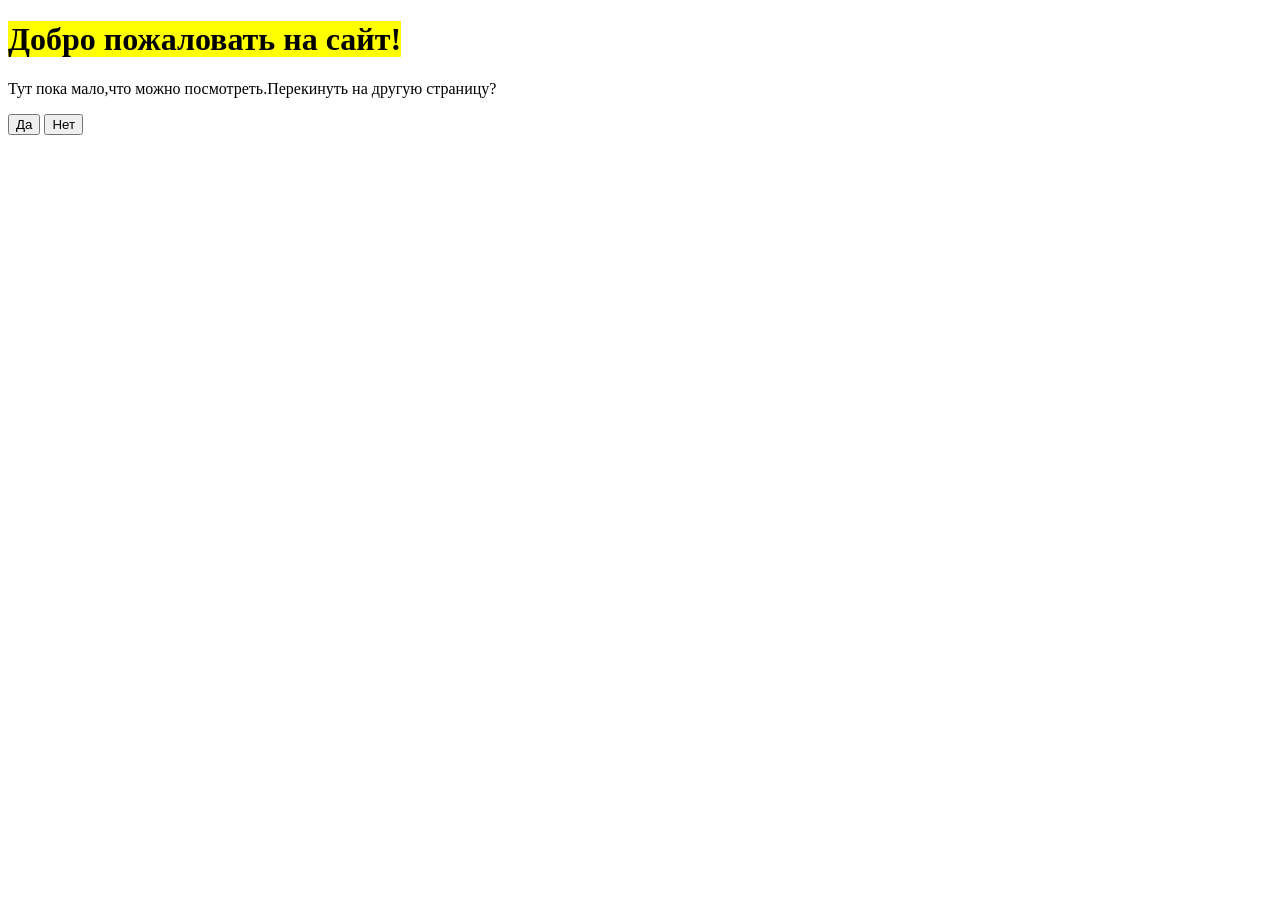
<file: homepage.html>
<!DOCTYPE html>
<html>
 <body>
    <head>
 <meta charset="utf-8">
 <link rel="stylesheet" href="https://github.com/boxLom/mysite/blob/main/style.css"
    </head>
<h1><mark>Добро пожаловать на сайт!</mark></h1>
<p>Тут пока мало,что можно посмотреть.Перекинуть на другую страницу?</p>
<a href="https://github.com/boxLom/mysite/blob/main/index.html"><button>Да</button></a>
<button>Нет</button>
</body>
</html>
</file>
